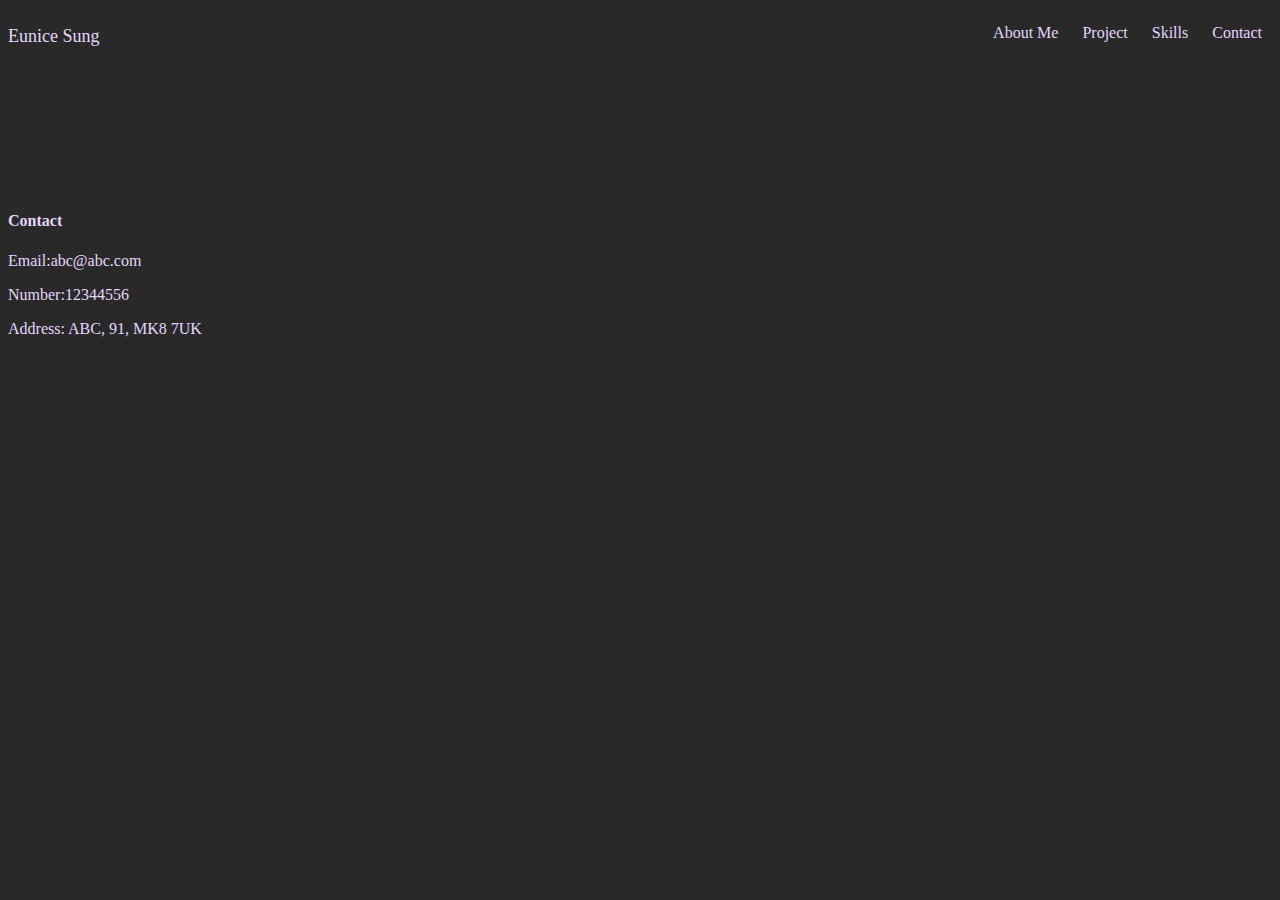
<file: contact.html>
<!DOCTYPE html>
<html>






<head>


    
    <meta name="viewport" content="width=device-width,initial-scale=1">
    
    <link href="css/style.css" rel="stylesheet">
    
    
    </head>
    
    
    <body>
    
        <nav class="nav">
    
    
          <div class="name"> 
               <p>Eunice Sung</p>
          </div>
    
          <div class="navbar">
            <ul>
              <li><a href="index.html">About Me</a></li>
              <li><a href="index.html">Project</a></li>
              <li><a href="skill.html">Skills</a></li>
              <li><a href="contact.html">Contact</a></li>
    
    
    
            </ul>
    
        
    
          </div>
       
    
    
        </nav>
        <br>
        <br>
        <br>
        <br>
        <br>
        <br>
        <br>
       



        <h4>Contact</h4>
        <p>Email:abc@abc.com</p>
        <p>Number:12344556</p>
        <p>Address: ABC, 91, MK8 7UK</p>
    
    
    
        
    
    
    
      
    
    
    
    
    
    
    
    <footer>
    
    
    
    
    </footer>
    
    
    </body>
    
    
    
    
    
    
    
    
    
    
    
    
    
    
    
    
    
    
    
    
    
    </html>







</html>
</file>
<file: css/style.css>
*{background-color: #292929;

    text-decoration: none;
    color:#E4D7FE;
 }

.name{
    font-size:18px;
}


.nav{
    display:flex;
    justify-content:space-between;
    

}





.navbar ul li{

    display:inline;
    list-style-type:none;
    padding:10px;
    font-size: 16px;
   
}



#aboutme{

    display:flex;

    justify-content: space-between;
}

.pic img{
    width:300px;
    height:auto;
}

/*in skill.html*/
.skill_img img{
    width:350px;
    height:auto;
    margin-top: 150px;
}



#legobaby{

width:150px;


}
</file>
